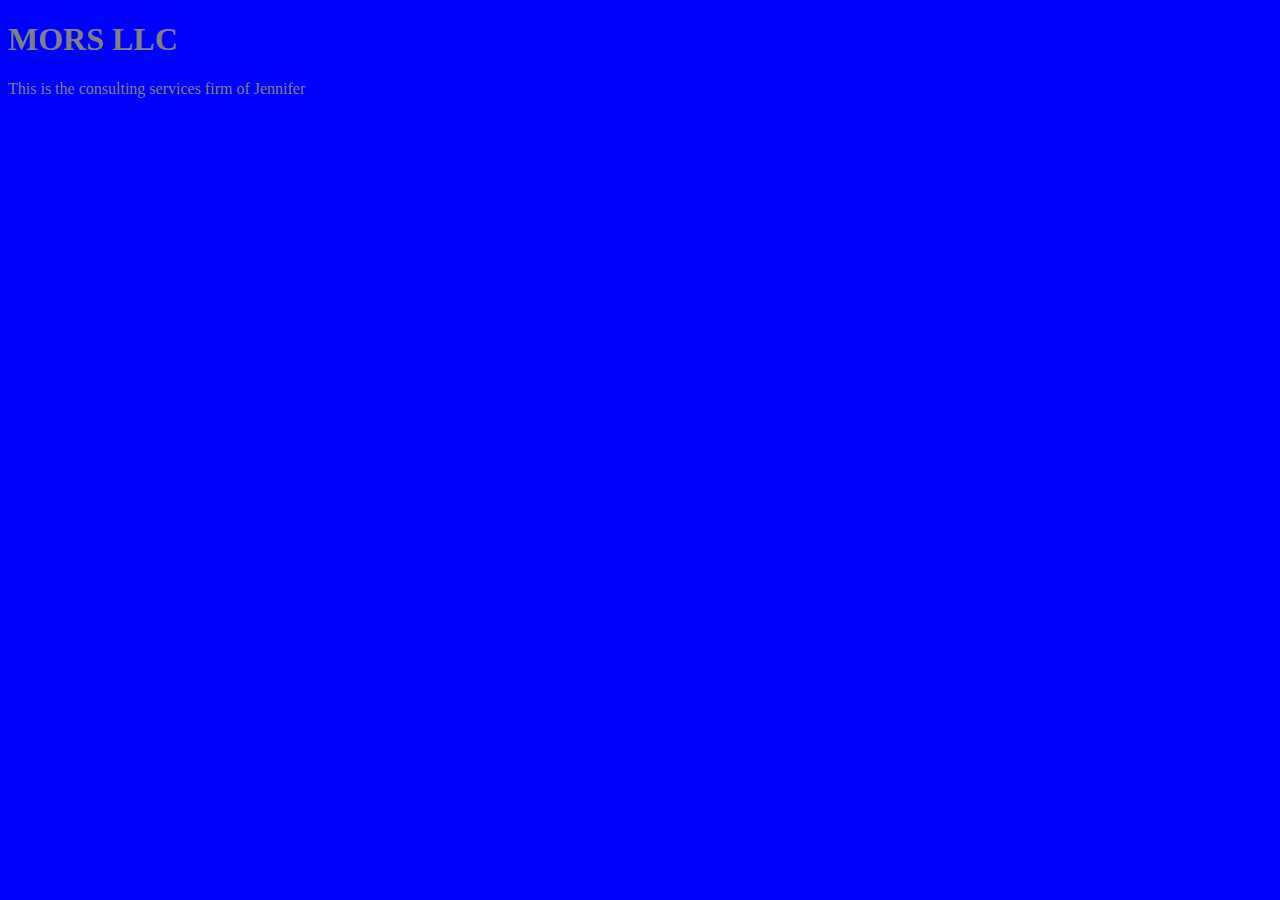
<file: unit_1/index.html>
<!DOCTYPE html>
<html>
<head>
	<title>Get MORS</title>
	<link rel="stylesheet" type="text/css" href="css/style.css">
</head>
<body>
	<h1>MORS LLC</h1>
	<p>This is the consulting services firm of Jennifer</p>
</body>
</html>
</file>
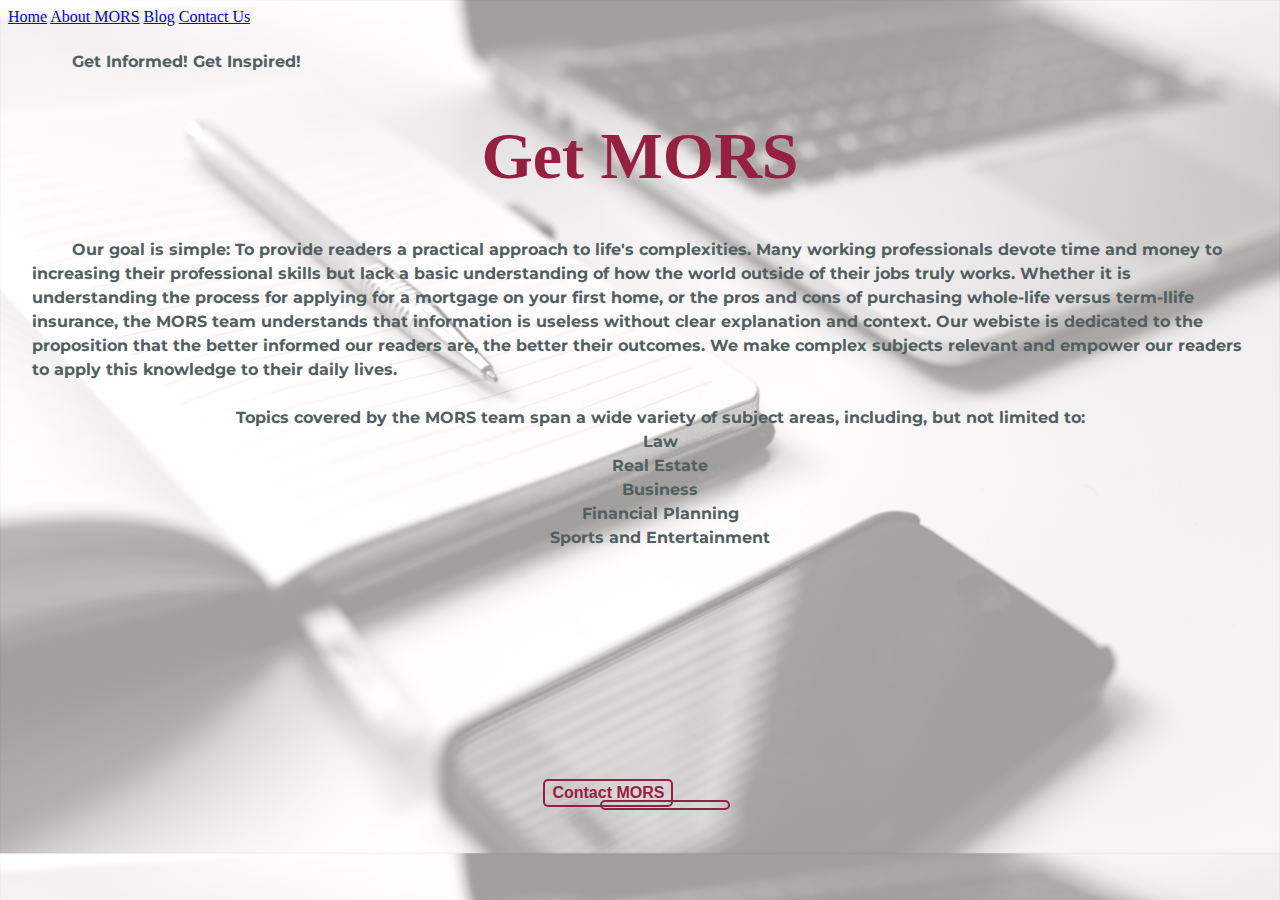
<file: unit_4/index.html>
<!DOCTYPE html>
<html>
<head>
	<title>MORS</title>
	<link href="css/style.css" type="text/css" rel="stylesheet">
</head>
<body>
	<nav>
		<a href="index.html">Home</a>
		<a href="#about">About MORS</a>
		<a href="#blog">Blog</a>
		<a href="#contact">Contact Us</a>
	</nav>
	<section id="main_title">
		<p>Get Informed! Get Inspired!</p>	
		<h1>Get MORS</h1>
	</section>
	<section id="about">
		<p>Our goal is simple: To provide readers a practical approach to life's complexities. Many working professionals devote time and money to increasing their professional skills but lack a basic understanding of how the world outside of their jobs truly works. Whether it is understanding the process for applying for a mortgage on your first home, or the pros and cons of purchasing whole-life versus term-llife insurance, the MORS team understands that information is useless without clear explanation and context. Our webiste is dedicated to the proposition that the better informed our readers are, the better their outcomes. We make complex subjects relevant and empower our readers to apply this knowledge to their daily lives.</p>
		<ul> Topics covered by the MORS team span a wide variety of subject areas, including, but not limited to: 
			<li>Law</li>
			<li>Real Estate</li>
			<li>Business</li>
			<li>Financial Planning</li>
			<li>Sports and Entertainment</li>
		</ul>
	</section>
	<section id="contact">
		<a id="contact" href="mailto:mcneely.jenn@gmail.com">Contact MORS</a>
	</section>
</body>
</html>
</file>
<file: unit_1/css/style.css>
body {
	background-color: blue;
}
h1, p {
	color: grey;
}
</file>
<file: unit_4/css/style.css>
@import url('https://fonts.googleapis.com/css?family=Old+Standard+TT:700|Playfair+Display+SC:700');
/*font-family: 'Old Standard TT', serif;
font-family: 'Playfair Display SC', serif; .main_title*/

@import url('https://fonts.googleapis.com/css?family=Montserrat:700');
/*font-family: 'Montserrat', sans-serif; .support_copy*/

/*body {
	background-image: url("images/pexels-black-white-deskitems-photo.jpg");
	background-size: cover;
}*/

body {
	background-image: url("images/pexels-black-white-deskitems-photo-edited.jpg");
	background-size: cover;
}

h1 {
	color: #971f41;
	text-align: center;
	font-family: 'Old Standard TT', serif;
	font-weight: bold;
	font-size: 66px;
	position: relative;
}

.main_title {
	position: relative;
    left: 0;
    top: 75%;
    width: 100%;
    text-align: center;
}

.support_copy {
	position: relative;
    bottom: 15%;
    left: 16px;
    font-size: 18px;
}

.nav_bar {
	list-style-type: none;
    margin: 0;
    padding: 0;
    font-family: 'Montserrat', Helvetica, sans-serif;
    position: relative;
    top: -40px;
 }

.nav_bar {
    list-style-type: none;
    margin: 0;
    padding: 0;
    overflow: hidden;
    float: right;
  /*  border: 1px solid #e7e7e7;*/
}

.nav_bar li {
    float: right;
}

.nav_bar li a {
    display: inline;
    padding: 8px;
  /*  background-color: #dddddd;*/
    color: #971f41;
    text-decoration: none;

}

p {
	color: #515F61;
	font-family: 'Montserrat', Helvetica, sans-serif;
	font-weight: bold;
	font-size: 16px;
	line-height: 1.5em;
	margin: 1.5em;
	text-indent: 40px;
}

ul {
	color: #515F61;
	font-family: 'Montserrat', Helvetica, sans-serif;
	font-weight: bold;
	font-size: 16px;
	line-height: 1.5em;
	margin: 1.5em;
	text-align: center;
	list-style-type: none;
}

#slogan {
	font-style: italic;
	text-align: center;
	font-size: 32px;
	font-family: 'Old Standard TT', serif;
	position: relative;
	/*float: right;*/
    /*left: 0%;
   /* top: 0%;*/
    /*width: 100%;*/
    text-align: center;
    top: 40px;
    left: 150px;
}

#contact {
	text-decoration: none;
	color: #971f41;
	font-family: Helvetica;
	font-weight: bold;
	position: absolute;
	bottom: 10%;
	right: 43%;
	border: 3px solid #971f41;
	border-radius: 5px;
	padding: 3px;
    width: 120px;
    border-width: 2px;
    margin: center;
    text-align: center;
}

hr {
	width: 200px;
	height: 1px;
	position: relative;
}

/*ul {
	text-align: center;
	list-style-type: none;
}*/
</file>
